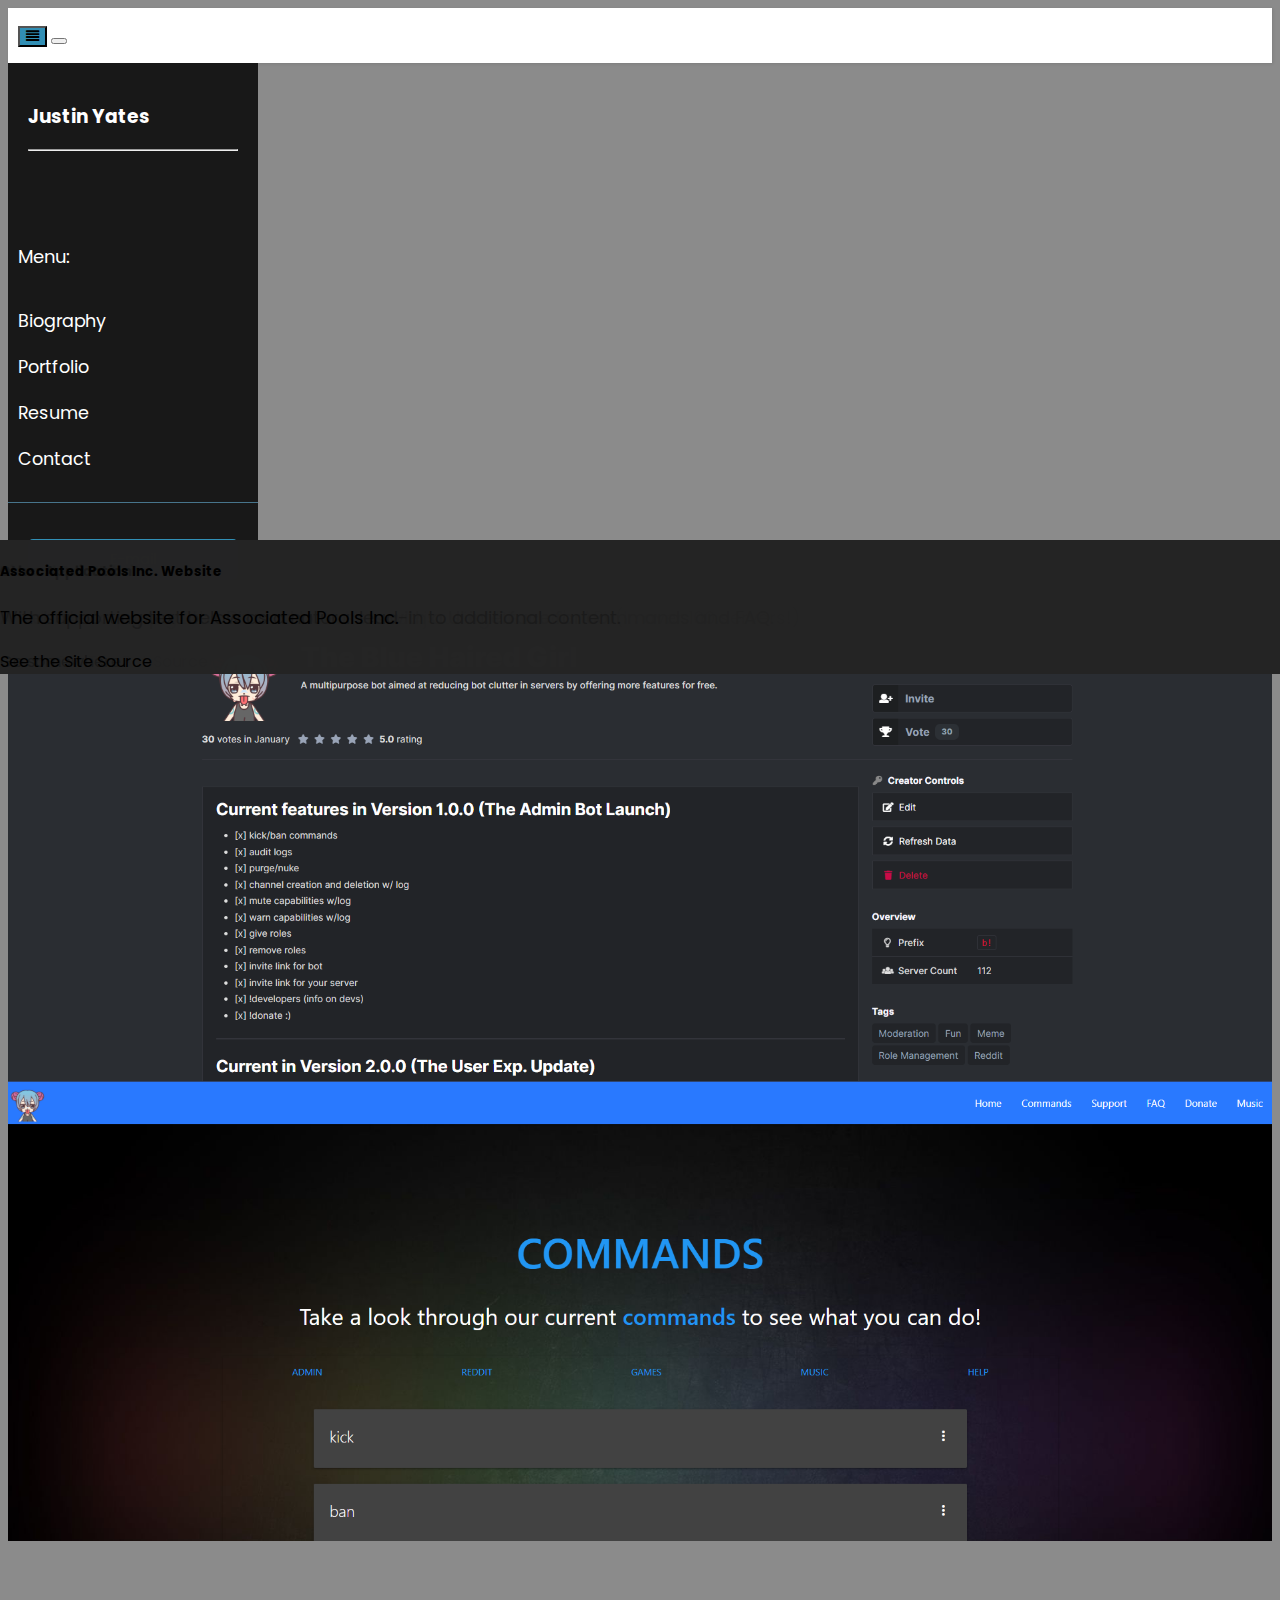
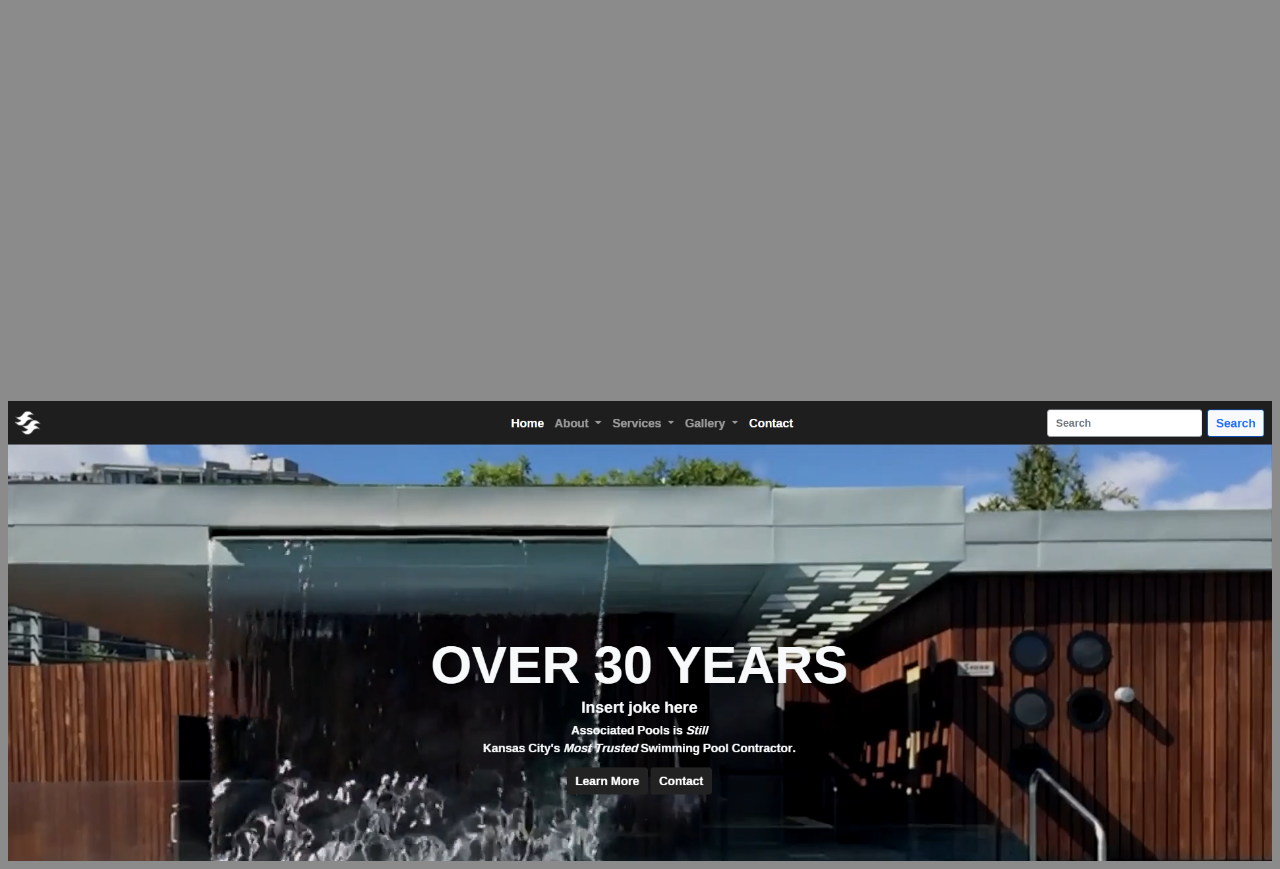
<file: pages/portfolio.html>
<!DOCTYPE html>
<html>
    <head>
        <meta charset="utf-8">
        <meta name="viewport" content="width=device-width, initial-scale=1.0">
        <meta http-equiv="X-UA-Compatible" content="IE=edge">

        <title>Justin Yates | Bio</title>

        <!-- Bootstrap -->
        <link href="https://cdn.jsdelivr.net/npm/bootstrap@5.0.0-beta1/dist/css/bootstrap.min.css" 
                rel="stylesheet" 
                integrity="sha384-giJF6kkoqNQ00vy+HMDP7azOuL0xtbfIcaT9wjKHr8RbDVddVHyTfAAsrekwKmP1" 
                crossorigin="anonymous">
        <!-- Fonttawesome -->
        <link rel="stylesheet" href="https://cdnjs.cloudflare.com/ajax/libs/font-awesome/4.7.0/css/font-awesome.min.css">
        <!-- Local Styles -->
        <link href="../assets/style.css" rel="stylesheet" type="text/css">
    </head>
    <body>
        <!-- Navbar -->
        <div class="wrappper">
        <div class="content">
            <nav class="navbar navbar-expand-lg navbar-light bg-dark text-center text-light"> 
                <button type="button" id="sidebarCollapse" class="btn btn-info"> <i class="fa fa-align-justify"></i> </button> 
                <button 
                    class="navbar-toggler" type="button" data-toggle="collapse" data-target="#navbarNav" aria-controls="navbarNav" aria-expanded="false" aria-label="Toggle navigation">
                     <span class="navbar-toggler-icon"></span> 
                </button>
                <div class="collapse navbar-collapse" id="navbarNav">
                </div>
            </nav>
        </div>
        <nav id="sidebar">
            <div class="sidebar-header">
                <h3>Justin Yates</h3>
                <hr>
            </div>
            <ul class="list-unstyled components">
                <p>Menu:</p>
                <li> <a href="../index.html">Biography</a></li>
                <li> <a href="#">Portfolio</a> </li>
                <li> <a href="resume.html">Resume</a></li>
                <li> <a href="contact.html">Contact</a> </li>
            </ul>
            <ul class="list-unstyled CTAs">
                <li> <a href="mailto:" class="download">E-mail</a> </li>
            </ul>
        </nav>
        </div>

        <!-- Project Cards -->
        <div class="row ms-5 me-5" id="rowOne">
            <div class="col-sm-6">
              <div class="card text-light bg-dark" id="bot" style="height: 460px">
                <div class="card-body overlay opaqueBG">
                  <h5 class="card-title">Discord Bot</h5>
                  <p class="card-text">An all encompasing Discord bot coded in node.js using Discord's API. (In over 100 servers!)</p>
                  <a href="https://top.gg/bot/794674548875460649" class="btn btn-primary">Check Out The Bot</a>
                  <a href="https://github.com/justinyates887/blue-haired-girl-bot" class="btn btn-primary">Source</a>
                </div>
              </div>
            </div>
            <div class="col-sm-6">
              <div class="card text-light bg-dark" id="botWeb" style="height: 460px">
                <div class="card-body overlay opaqueBG">
                  <h5 class="card-title">Discord Bot Website</h5>
                  <p class="card-text">A website to support the Discord bot users with a UI interface for commands and FAQ.</p>
                  <a href="https://bluehair.xyz" class="btn btn-primary">See the Site</a>
                  <a href="https://github.com/justinyates887/bhg-website" class="btn btn-primary">Source</a>
                </div>
              </div>
            </div>
          </div>

          <div class="row mt-3 ms-5 me-5">
            <div class="col-sm-6">
              <div class="card text-light bg-dark" style="height: 460px">
                <div class="card-body overlay opaqueBG">
                  <h5 class="card-title">Other Application</h5>
                  <p class="card-text">With supporting text below as a natural lead-in to additional content.</p>
                  <a href="#" class="btn btn-primary">Go somewhere</a>
                </div>
              </div>
            </div>
            <div class="col-sm-6">
              <div class="card text-light bg-dark" id="api" style="height: 460px">
                <div class="card-body overlay opaqueBG">
                  <h5 class="card-title">Associated Pools Inc. Website</h5>
                  <p class="card-text">The official website for Associated Pools Inc.</p>
                  <a href="https:/associatedpoolsinc.com" class="btn btn-primary">See the Site</a>
                  <a href="https://github.com/justinyates887/api-website" class="btn btn-primary">Source</a>
                </div>
              </div>
            </div>
          </div>

             <!-- Bootstrap JavaScript Bundle with Popper -->
        <script src="https://cdn.jsdelivr.net/npm/bootstrap@5.0.0-beta1/dist/js/bootstrap.bundle.min.js" 
        integrity="sha384-ygbV9kiqUc6oa4msXn9868pTtWMgiQaeYH7/t7LECLbyPA2x65Kgf80OJFdroafW"
        crossorigin="anonymous">
        </script>
        <!-- jQuery -->
        <script src="https://ajax.googleapis.com/ajax/libs/jquery/3.5.0/jquery.min.js"></script>
        <script type="text/javascript" src="http://manos.malihu.gr/tuts/custom-scrollbar-plugin/jquery.mCustomScrollbar.concat.min.js"></script>
        <!-- Local Scripts -->
        <script src="../assets/scripts.js"></script>
    </body>
</html>
</file>
<file: assets/style.css>
@import "https://fonts.googleapis.com/css?family=Poppins:300,400,500,600,700";

body {
    overflow: auto;
    font-family: 'Poppins', sans-serif;
    background: #8b8b8b
}

p {
    font-size: 18px !important;
}
.pageCenter{
    margin-left: auto;
    margin-right: auto;
}

li{
    text-decoration: none;
    list-style: none;
}

/* Sidebar Styles */
a,
a:hover,
a:focus {
    color: inherit;
    text-decoration: none;
    transition: all 0.3s
}

.navbar {
    padding: 15px 10px;
    background: #fff;
    border: none;
    border-radius: 0;
    box-shadow: 1px 1px 3px rgba(0, 0, 0, 0.1)
    
}

.navbar-btn {
    box-shadow: none;
    outline: none !important;
    border: none
}

.line {
    width: 100%;
    height: 1px;
    border-bottom: 1px dashed #ddd
}

.wrapper {
    display: flex;
    width: 100%;
    align-items: stretch
}

#sidebar {
    min-width: 250px;
    max-width: 250px;
    background: #181818;
    color: #fff;
    transition: all 0.3s
}

#sidebar.active {
    margin-left: -250px
}

#sidebar .sidebar-header {
    padding: 20px;
    background: #181818
}

#sidebar ul.components {
    padding: 20px 0px;
    border-bottom: 1px solid #47748b
}

#sidebar ul p {
    padding: 10px;
    font-size: 15px;
    display: block;
    color: #fff
}

#sidebar ul li a {
    padding: 10px;
    font-size: 1.1em;
    display: block
}

#sidebar ul li a:hover {
    color: #fff;
    background: #318fb5
}

#sidebar ul li.active>a,
a[aria-expanded="true"] {
    color: #fff;
    background: #318fb5
}

a[data-toggle="collapse"] {
    position: relative
}

.dropdown-toggle::after {
    display: block;
    position: absolute;
    top: 50%;
    right: 20px;
    transform: translateY(-50%)
}

ul ul a {
    font-size: 0.9em !important;
    padding-left: 30px !important;
    background: #318fb5
}

ul.CTAs {
    padding: 20px
}

ul.CTAs a {
    text-align: center;
    font-size: 0.9em !important;
    display: block;
    border-radius: 5px;
    margin-bottom: 5px
}

a.download,
a.download:hover {
    background: #318fb5;
    color: #fff
}

.btn-info{
    background-color: #318fb5;
}

#content {
    width: 100%;
    min-height: 100vh;
    transition: all 0.3s
}

.content-wrapper {
    padding: 15px
}

@media(maz-width:768px) {
    #sidebar {
        margin-left: -250px
    }

    #sidebar.active {
        margin-left: 0px
    }

    #sidebarCollapse span {
        display: none
    }
}
/* End Sidebar Styles */

/* Bio */
.portfolio{
    padding:6%;
    text-align:center;
  }
  .bio-info{
    padding: 5%;
    box-shadow: 0px 0px 4px 0px #b0b3b7;
  }
  .name{
    font-weight:600;
  }
  .bio-image{
    text-align:center;
  }
  .bio-image img{
    border-radius:50%;
  }
  .bio-content{
    text-align:left;
  }

  #bioCard{
      display: inline-block;
  }
  /* End Bio */

  /* Portfolio */

  #botWeb{
      background-image: url(../assets/images/bhweb.PNG);
      background-repeat: no-repeat;
      background-size: cover;
  }

  #bot{
    background-image: url(../assets/images/bhg.PNG);
    background-repeat: no-repeat;
    background-size: cover;
  }

  #api{
      background-image: url(../assets/images/api.PNG);
      background-repeat: no-repeat;
      background-size: cover;
  }

  .overlay{
    position: absolute;
    top: 60%;
    left: 0;
    right: 0;
    align-items: center;
    justify-content: center;
    font-weight: 900px;
}

.opaqueBG{
    background-color: rgba(36, 36, 36, 0.74) !important;
}

/* End Portfolio */

/* Contact */

#contactList li{
    font-size: 20px;
}
</file>
